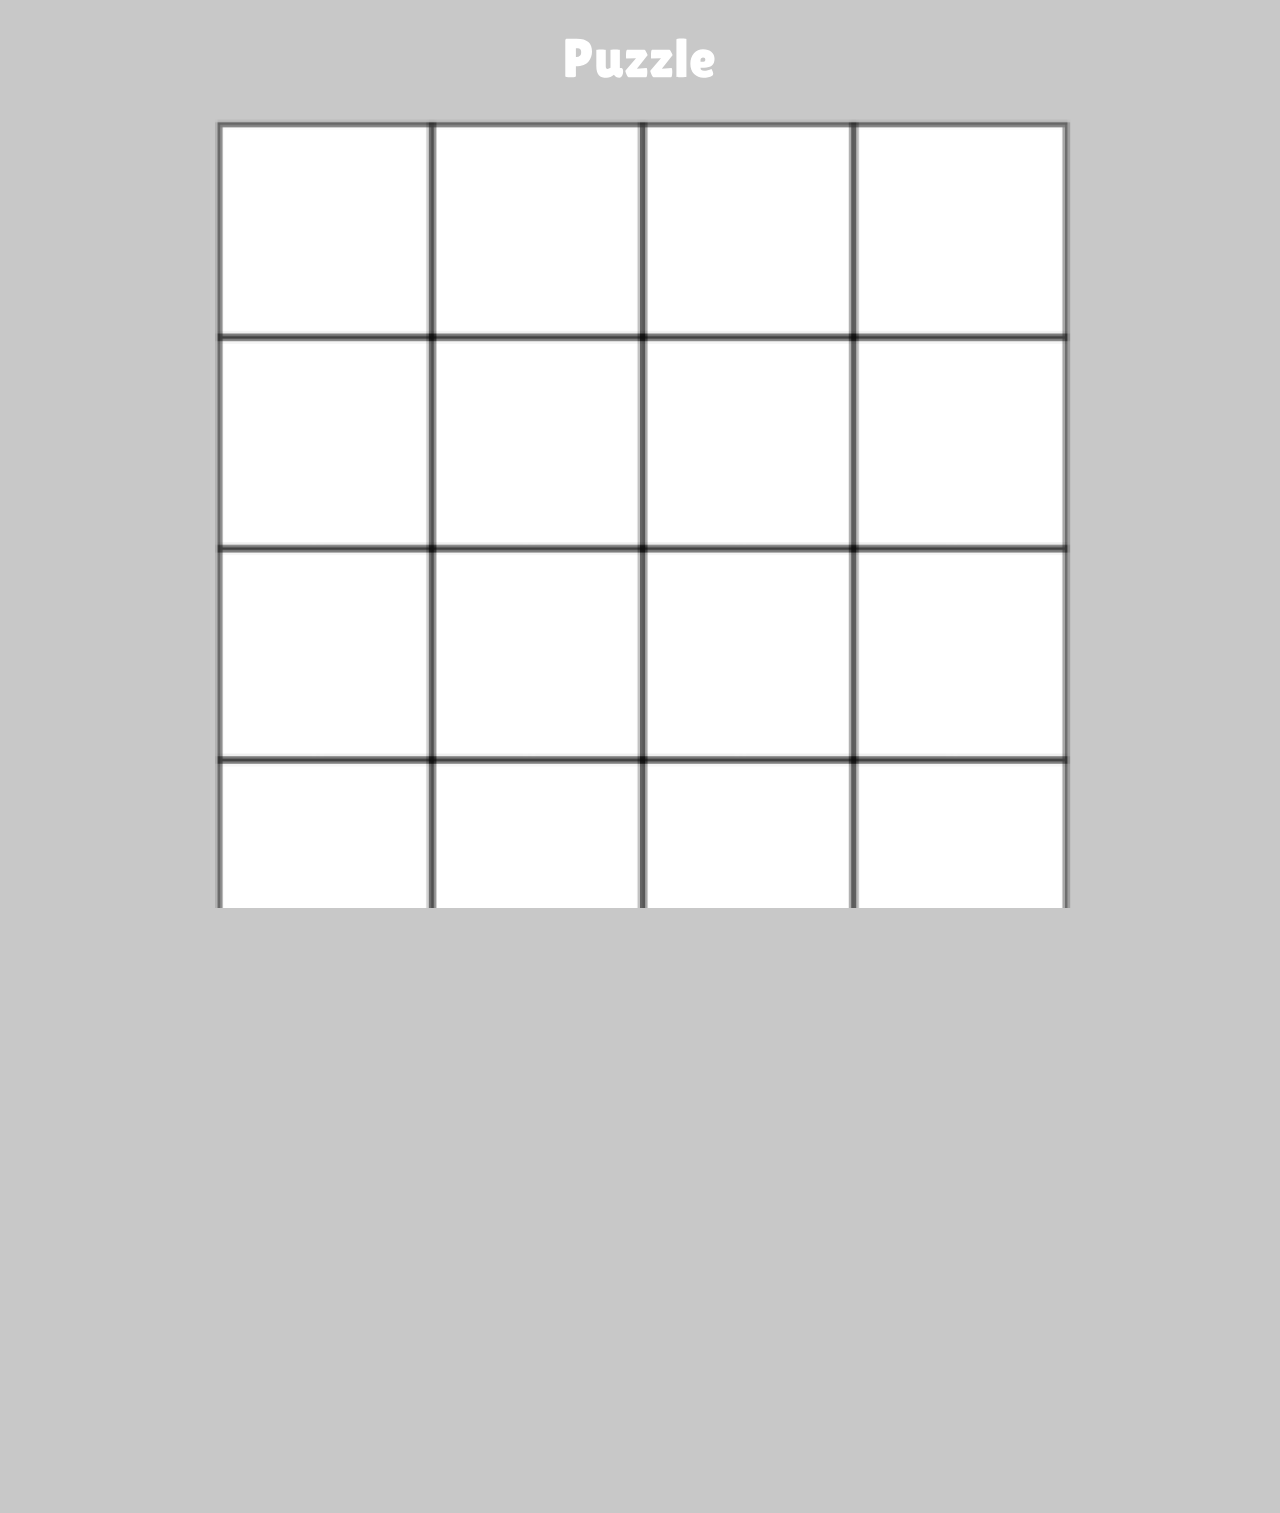
<file: index.html>
<!DOCTYPE html>
<html lang="en">

<head>
    <meta charset="UTF-8">
    <meta http-equiv="X-UA-Compatible" content="IE=edge">
    <meta name="viewport" content="width=device-width, initial-scale=1.0">
    <title>Puzzle Game</title>

   
    <link rel="stylesheet" href="./css/index.css">

    <link href="https://fonts.googleapis.com/css2?family=Londrina+Solid&display=swap" rel="stylesheet">

    <link rel="stylesheet"
          href="https://fonts.googleapis.com/css?family=Electrolize">
</head>

<body>

    <div id="main_screen"  w3-include-html="./pages/main_screen.html"></div>
    <div id="game_screen" class="hide" w3-include-html="./pages/game.html"></div>
    <div id="result_screen" class="hide" w3-include-html="./pages/result.html"></div>

</body>

<script type="module" src="js/index.js"></script>
<script src="js/w3.js"></script>
<script type="text/javascript" src="https://rawgithub.com/craftyjs/Crafty/release/dist/crafty.js"></script>
<script>
    //to bring in other HTML on the fly into this page
    w3.includeHTML();
</script>

</html>
</file>
<file: css/index.css>
﻿:root {
    --pug-size: 25px;
}

    




* {
    font-family:'Londrina Solid', cursive;

}

body, html {
    
    height: 100%;


    overflow-y: hidden;

    background-color:  #C8C8C8;

    overscroll-behavior-y: none;
}

#cr-stage {
    
    overflow: initial !important;
    text-align: center;
    
    margin: auto;
}
/*canvas {

    border-style: solid;
    
}*/

.hide{
    display: none;
    visibility: hidden;
}

@keyframes pop{
    50%  {transform: scale(1.2);}
}
@keyframes pulse{
    25%  {transform: scale(0.9);}
    75%  {transform: scale(1.1);}
}

.noselect {
    -webkit-touch-callout: none; /* iOS Safari */
    -webkit-user-select: none; /* Safari */
    -khtml-user-select: none; /* Konqueror HTML */
    -moz-user-select: none; /* Old versions of Firefox */
    -ms-user-select: none; /* Internet Explorer/Edge */
    user-select: none; /* Non-prefixed version, currently
                                  supported by Chrome, Edge, Opera and Firefox */
    
    pointer-events: none;
}

#game_screen{
    width: 100%;
    height: 100%;
}
</file>
